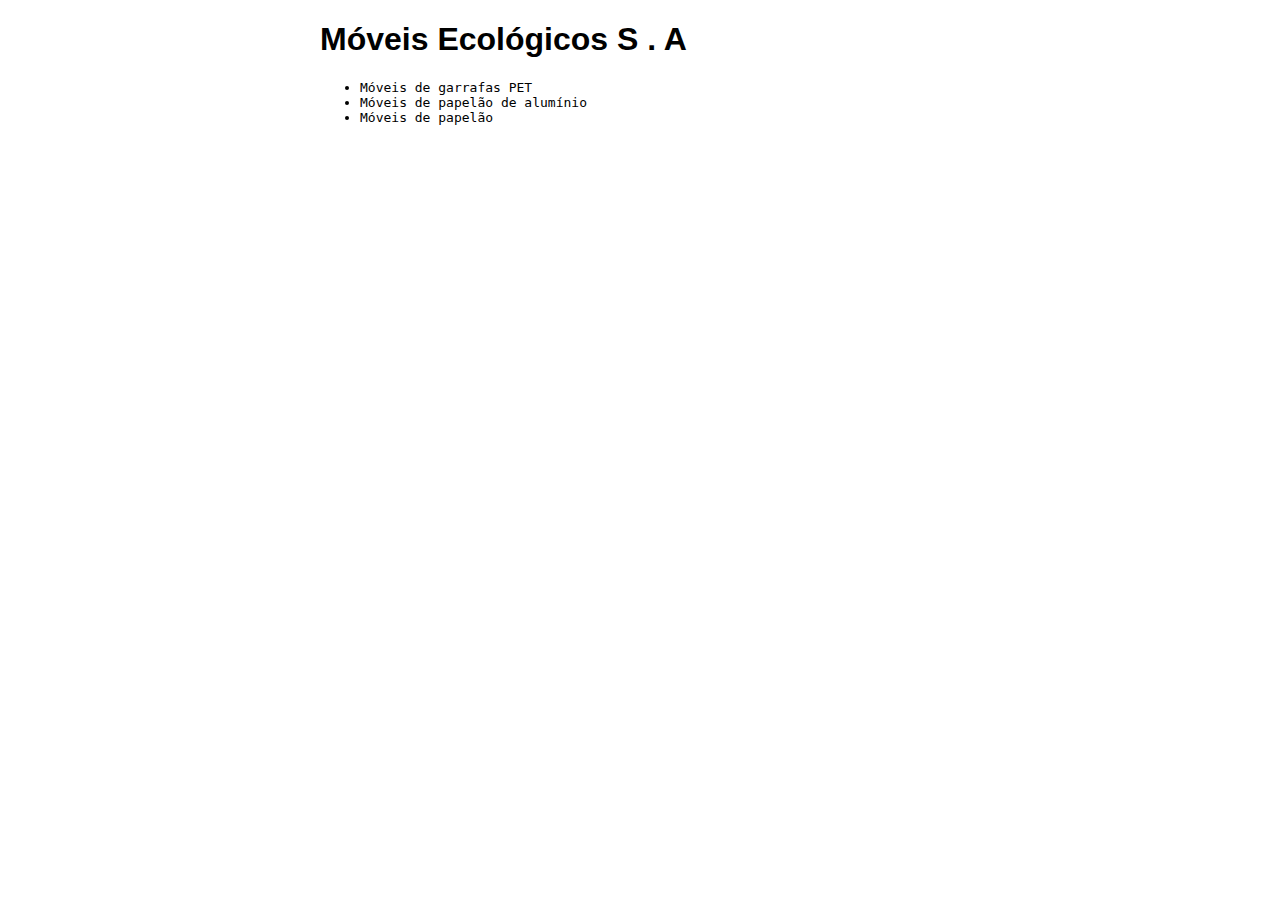
<file: index.html>
<!DOCTYPE html>
<html lang="en">
<head>
  <meta charset="UTF-8">
  <meta http-equiv="X-UA-Compatible" content="IE=edge">
  <meta name="viewport" content="width=device-width, initial-scale=1.0">
  <meta name="description" content="Móveis ecológicos">
  <meta name="keywords" content="moveis ecologicos">
  <link rel="stylesheet" href="principal.css">
  <title>Móveis Ecológicos</title>
</head>
<body onload="trocaBanner();">
  <h1>Móveis Ecológicos S . A </h1>
  <h2 id="mensagem"></h2>
  <ul>
    <li>Móveis de garrafas PET</li>
    <li>Móveis de papelão de alumínio</li>
    <li>Móveis de papelão</li>
  </ul>
</body>
</html>
</file>
<file: principal.css>
h1 {
  font-family: sans-serif;
}

li {
  font-family: monospace;
}
body {
  width: 50%;
  margin: auto;
}
</file>
